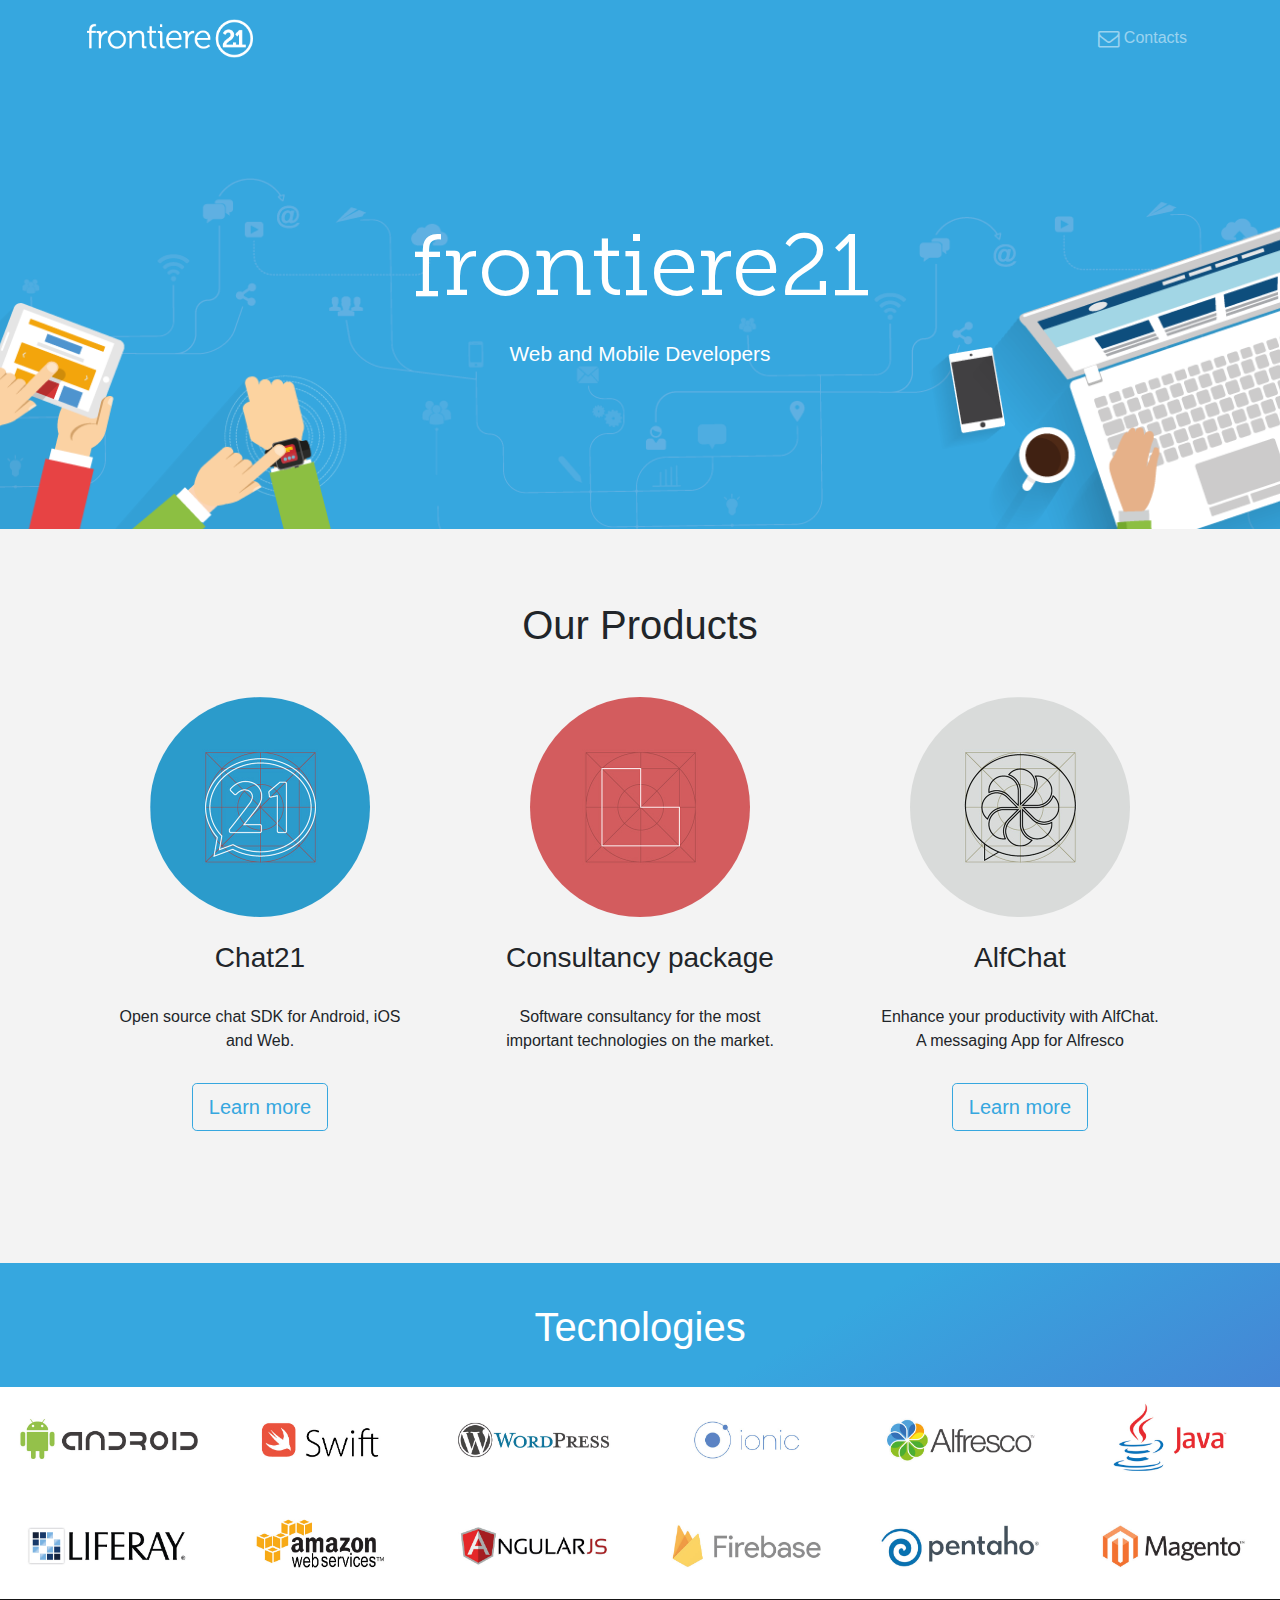
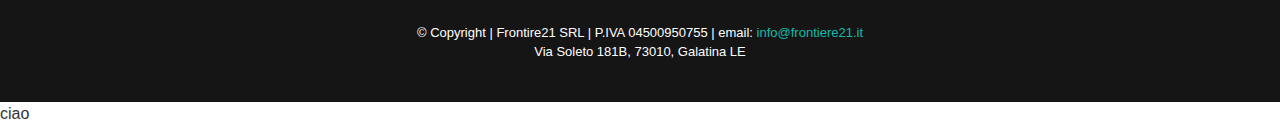
<file: index.html>
<!DOCTYPE html>
<html>

<head>
  <meta charset="utf-8">
  <meta name="viewport" content="width=device-width, initial-scale=1">
  <link rel="stylesheet" href="https://cdnjs.cloudflare.com/ajax/libs/font-awesome/4.7.0/css/font-awesome.min.css" type="text/css">
  <link rel="stylesheet" href="theme.css" type="text/css">
  <title>Frontiere21 Web and Mobile Developers</title>
  <meta name="description" content="Web and Mobile Developers">
  <link rel="icon" href="images/frontiere21-favicon.png">
  <!-- Google Tag Manager -->
  <script>(function(w,d,s,l,i){w[l]=w[l]||[];w[l].push({'gtm.start':
  new Date().getTime(),event:'gtm.js'});var f=d.getElementsByTagName(s)[0],
  j=d.createElement(s),dl=l!='dataLayer'?'&l='+l:'';j.async=true;j.src=
  'https://www.googletagmanager.com/gtm.js?id='+i+dl;f.parentNode.insertBefore(j,f);
  })(window,document,'script','dataLayer','GTM-NC87839');</script>
  <!-- End Google Tag Manager -->
</head>

<body>
  <!-- Google Tag Manager (noscript) -->
<noscript><iframe src="https://www.googletagmanager.com/ns.html?id=GTM-NC87839"
  height="0" width="0" style="display:none;visibility:hidden"></iframe></noscript>
  <!-- End Google Tag Manager (noscript) -->
  <nav class="navbar navbar-expand-md navbar-dark bg-primary">
    <div class="container">
      <a class="navbar-brand" id="logo-frontiere">
        <img src="images/Logo-frontiere-21.png" width="170" alt="frontiere21">
      </a>
      <button class="navbar-toggler navbar-toggler-right" type="button" data-toggle="collapse" data-target="#navbar2SupportedContent" aria-controls="navbar2SupportedContent" aria-expanded="false" aria-label="Toggle navigation">
        <span class="navbar-toggler-icon"></span>
      </button>
      <div class="collapse navbar-collapse text-center justify-content-end" id="navbar2SupportedContent">
        <ul class="navbar-nav">
          <li class="nav-item">
            <a class="nav-link" href="mailto:info@frontiere21.it">
              <i class="fa d-inline fa-lg fa-envelope-o"></i> Contacts</a>
          </li>
        </ul>
      </div>
    </div>
  </nav>
  <div class="pt-5 text-white bg-primary py-5" style="background-image: url('images/frontiere21-hero-.png');background-position:center bottom;background-repeat:no-repeat;background-size:cover;">
    <div class="container">
      <div class="row text-center">
        <div class="col-md-12 text-center align-self-center my-5">
          <h1 class="display-1 head-title">frontiere21</h1>
          <p class="lead">Web and Mobile Developers</p>
        </div>
      </div>
    </div>
  </div>
  <div class="py-5 text-center bg-light">
    <div class="container">
      <div class="row">
        <div class="col-md-12">
          <h1>Our Products</h1>
          <!-- <p class="lead">Lorem ipsum dolor sit ament</p> -->
        </div>
      </div>
      <div class="row">
        <div class="col-md-4 p-4">
          <a href="http://www.chat21.org/" target="_blank">
            <img class="img-fluid d-block rounded-circle mx-auto" src="images/frontiere21-chat21.jpg" width="220"> </a>
          <h3 class="m-0 py-3">Chat21</h3>
          <p class="my-1">Open source chat SDK for Android, iOS and Web.</p>
          <a href="http://www.chat21.org/" class="btn btn-lg my-3 btn-outline-primary" target="_blank">Learn more</a>
        </div>
        <div class="col-md-4 p-4">
          <a href="http://www.tiledesk.com/" target="_blank">
            <img class="img-fluid d-block rounded-circle mx-auto" src="images/frontiere21-tiledesk.jpg" width="220"> </a>
          <h3 class="m-0 py-3">Consultancy package</h3>
          <p class="my-1">Software consultancy for the most important technologies on the market.</p>          
        </div>
        <div class="col-md-4 p-4">
          <a href="https://play.google.com/store/apps/details?id=it.frontiere21.android.alfresco.chat" target="_blank">
            <img class="img-fluid d-block rounded-circle mx-auto" src="images/frontiere21-alfchat.jpg" width="220"> </a>
          <h3 class="m-0 py-3">AlfChat</h3>
          <p class="my-1">Enhance your productivity with AlfChat.
            <br>A messaging App for Alfresco</p>
          <a href="https://play.google.com/store/apps/details?id=it.frontiere21.android.alfresco.chat" class="btn btn-lg my-3 btn-outline-primary" target="_blank">Learn more</a>
        </div>
      </div>
    </div>
  </div>
  <div class="py-5 bg-secondary bg-gradient" style="padding-bottom:0px !important; padding-top: 2.5rem !important; ">
    <div class="container-fluid">
      <div class="row">
        <div class="col-md-12">
          <h1 class="text-center mb-4 text-white">Tecnologies</h1>
        </div>
      </div>
      <div class="row">
        <div class="p-0 col-md-2 col-6">
          <img src="images/skills/f21_skills_android.jpg" class="img-fluid"> </div>
        <div class="p-0 col-md-2 col-6">
          <img src="images/skills/f21_skills_swift.jpg" class="img-fluid"> </div>
        <div class="p-0 col-md-2 col-6">
          <img src="images/skills/f21_skills_wordpress.jpg" class="img-fluid"> </div>
        <div class="p-0 col-md-2 col-6">
          <img src="images/skills/f21_skills_ionic.jpg" class="img-fluid"> </div>
        <div class="p-0 col-md-2 col-6">
          <img src="images/skills/f21_skills_alfresco.jpg" class="img-fluid"> </div>
        <div class="p-0 col-md-2 col-6">
          <img src="images/skills/f21_skills_java.jpg" class="img-fluid"> </div>
        <div class="p-0 col-md-2 col-6">
          <img src="images/skills/f21_skills_liferay.jpg" class="img-fluid"> </div>
        <div class="p-0 col-md-2 col-6">
          <img src="images/skills/f21_skills_aws.jpg" class="img-fluid"> </div>
        <div class="p-0 col-md-2 col-6">
          <img src="images/skills/f21_skills_angularjs.jpg" class="img-fluid"> </div>
        <div class="p-0 col-md-2 col-6">
          <img src="images/skills/f21_skills_firebase.jpg" class="img-fluid"> </div>
        <div class="p-0 col-md-2 col-6">
          <img src="images/skills/f21_skills_pentaho.jpg" class="img-fluid"> </div>
        <div class="p-0 col-md-2 col-6">
          <img src="images/skills/f21_skills_magento.jpg" class="img-fluid"> </div>
      </div>
    </div>
  </div>
  <div class="bg-dark text-white py-3">
    <div class="container">
      <div class="row">
        <div class="col-md-12 text-center align-self-center">
          <p style="font-size: 13px;"> © Copyright | Frontire21 SRL | P.IVA 04500950755 | email:
            <a style="text-decoration: none;" href="mailto:info@frontiere21.it">info@frontiere21.it</a>
            <br> Via Soleto 181B, 73010, Galatina LE </p>
        </div>
      </div>
    </div>
  </div>
  <script src="https://code.jquery.com/jquery-3.2.1.slim.min.js" integrity="sha384-KJ3o2DKtIkvYIK3UENzmM7KCkRr/rE9/Qpg6aAZGJwFDMVNA/GpGFF93hXpG5KkN" crossorigin="anonymous"></script>
  <script src="https://cdnjs.cloudflare.com/ajax/libs/popper.js/1.12.9/umd/popper.min.js" integrity="sha384-ApNbgh9B+Y1QKtv3Rn7W3mgPxhU9K/ScQsAP7hUibX39j7fakFPskvXusvfa0b4Q" crossorigin="anonymous"></script>
  <script src="https://maxcdn.bootstrapcdn.com/bootstrap/4.0.0/js/bootstrap.min.js" integrity="sha384-JZR6Spejh4U02d8jOt6vLEHfe/JQGiRRSQQxSfFWpi1MquVdAyjUar5+76PVCmYl" crossorigin="anonymous"></script>
  
  ciao
</body>

</html>
</file>
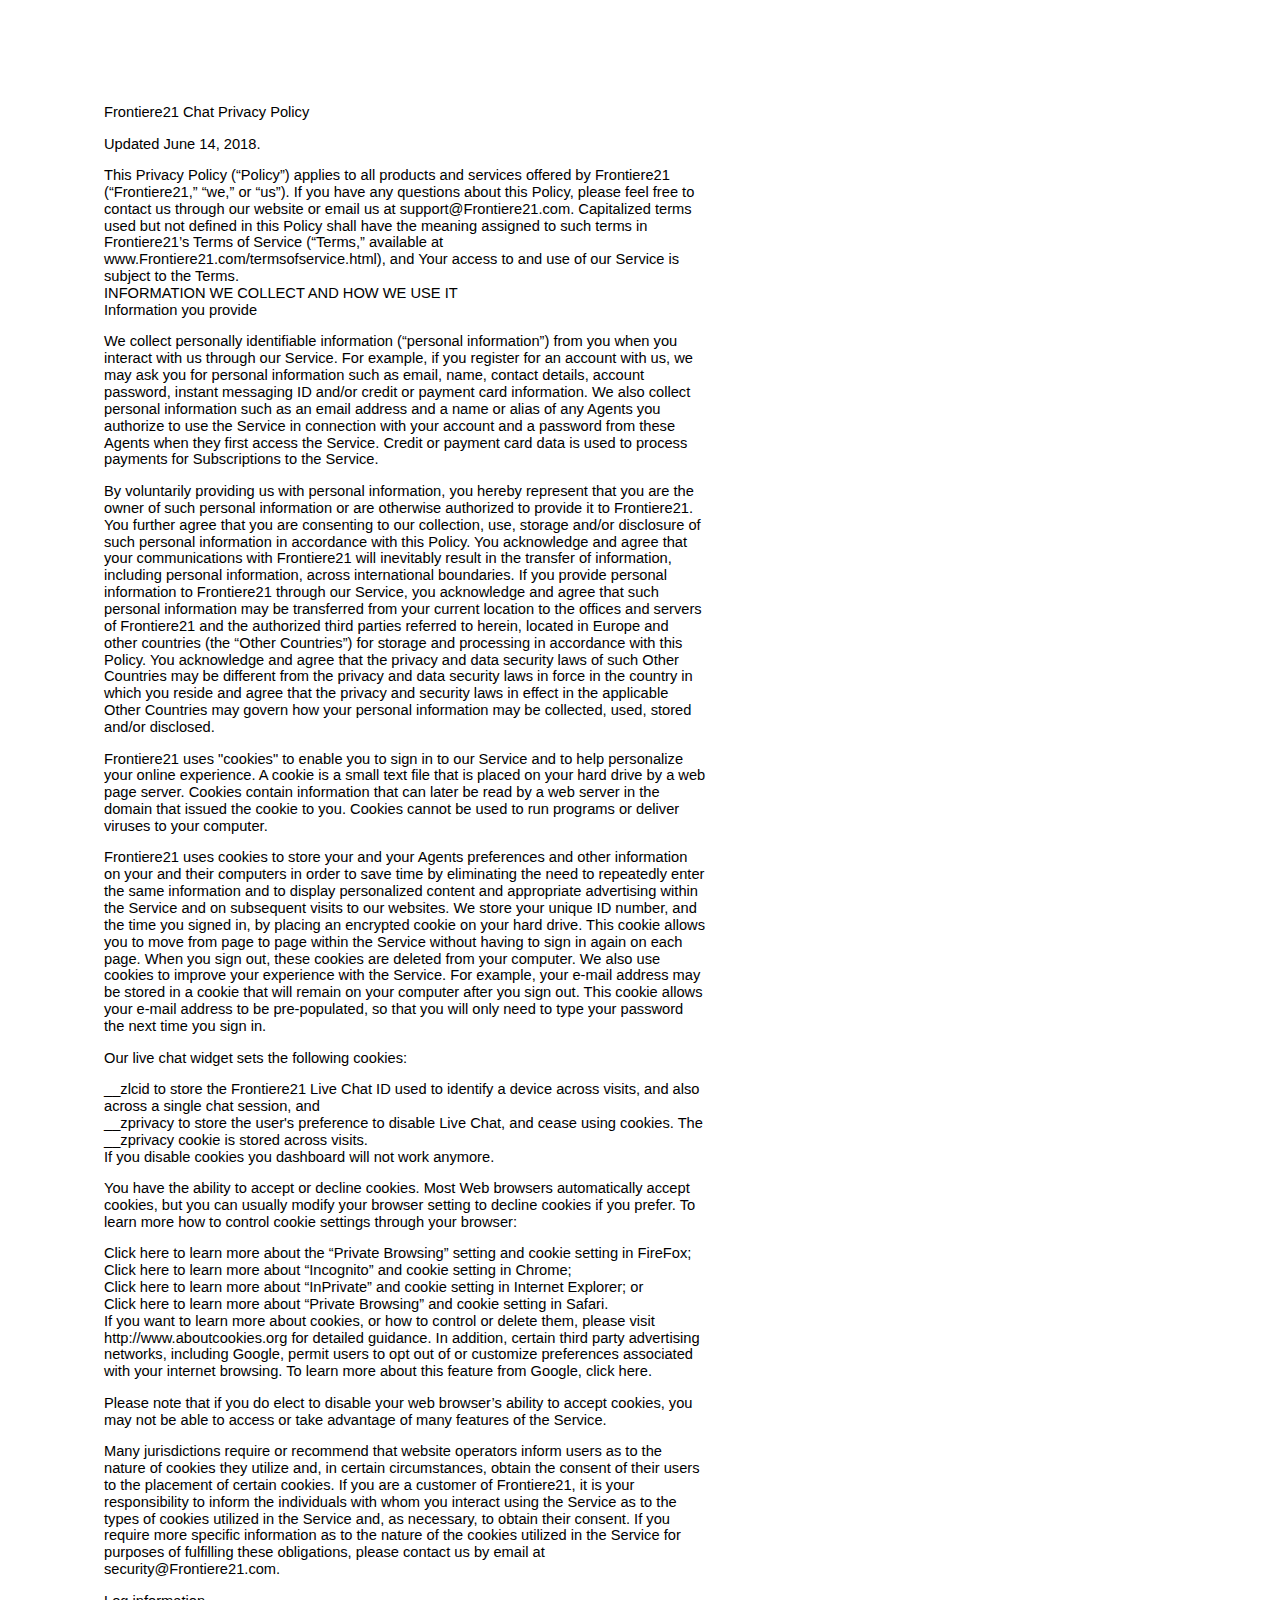
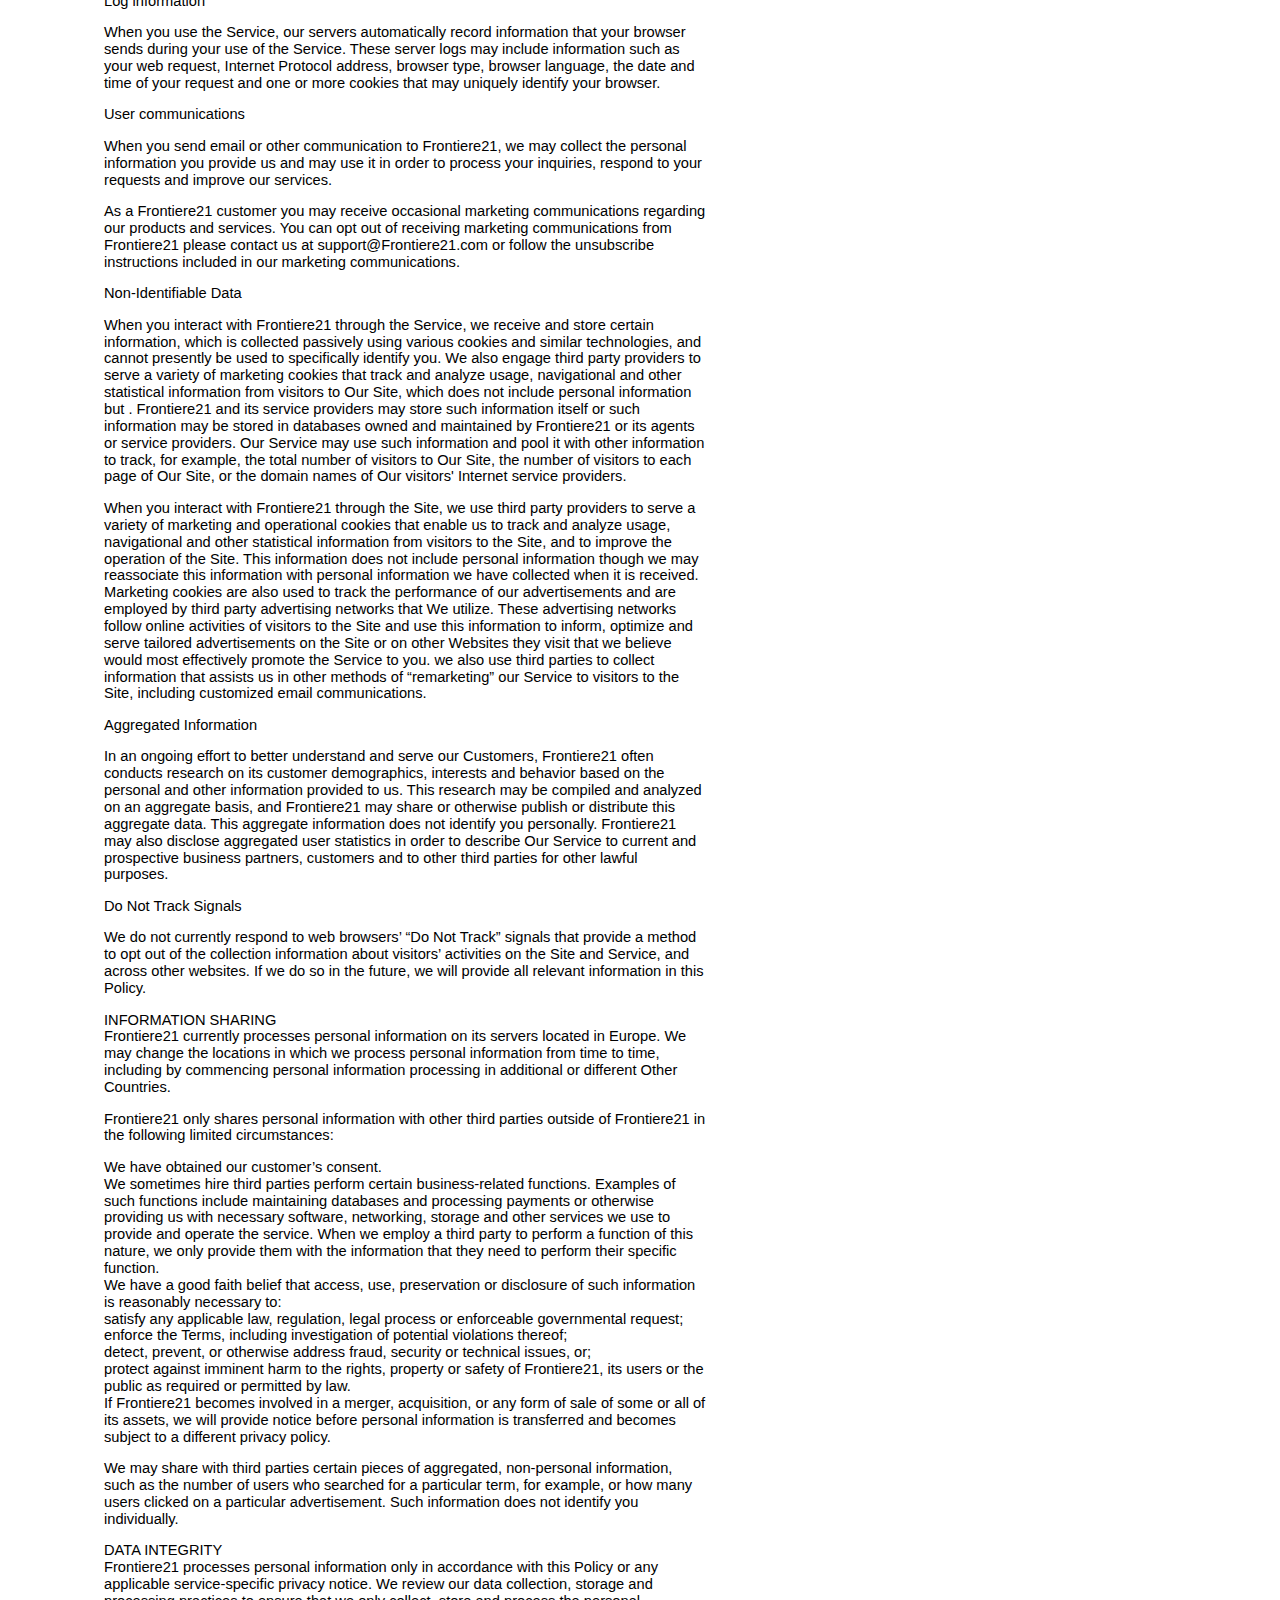
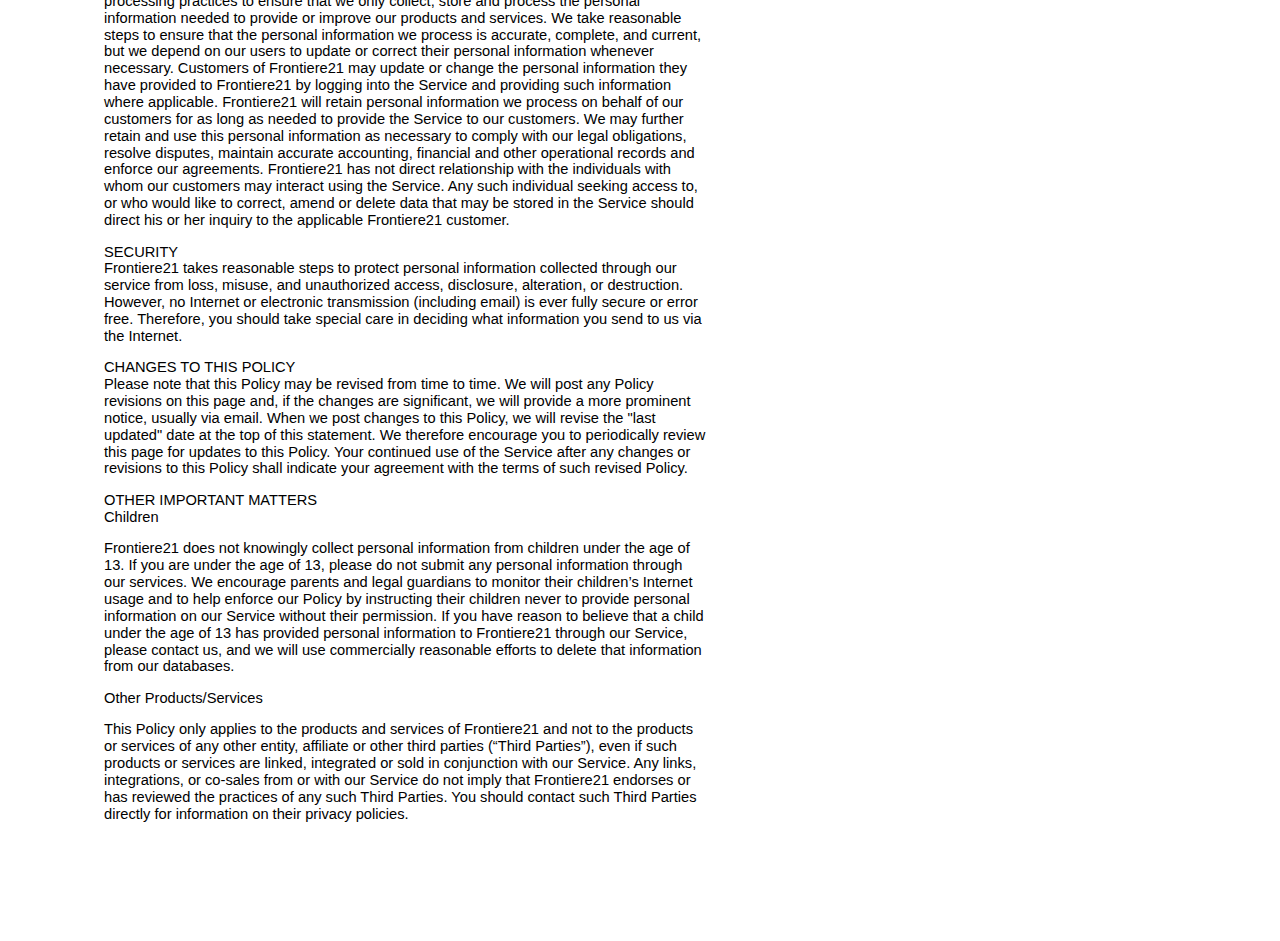
<file: privacy.htm>
<!-- saved from url=(0037)https://www.Frontiere21.com/privacy.html -->
<html><head><meta http-equiv="Content-Type" content="text/html; charset=UTF-8"><style type="text/css">ol{margin:0;padding:0}table td,table th{padding:0}.c0{color:#000000;font-weight:400;text-decoration:none;vertical-align:baseline;font-size:11pt;font-family:"Arial";font-style:normal}.c1{padding-top:0pt;padding-bottom:0pt;line-height:1.15;orphans:2;widows:2;text-align:left}.c3{background-color:#ffffff;max-width:451.4pt;padding:72pt 72pt 72pt 72pt}.c2{height:11pt}.title{padding-top:0pt;color:#000000;font-size:26pt;padding-bottom:3pt;font-family:"Arial";line-height:1.15;page-break-after:avoid;orphans:2;widows:2;text-align:left}.subtitle{padding-top:0pt;color:#666666;font-size:15pt;padding-bottom:16pt;font-family:"Arial";line-height:1.15;page-break-after:avoid;orphans:2;widows:2;text-align:left}li{color:#000000;font-size:11pt;font-family:"Arial"}p{margin:0;color:#000000;font-size:11pt;font-family:"Arial"}h1{padding-top:20pt;color:#000000;font-size:20pt;padding-bottom:6pt;font-family:"Arial";line-height:1.15;page-break-after:avoid;orphans:2;widows:2;text-align:left}h2{padding-top:18pt;color:#000000;font-size:16pt;padding-bottom:6pt;font-family:"Arial";line-height:1.15;page-break-after:avoid;orphans:2;widows:2;text-align:left}h3{padding-top:16pt;color:#434343;font-size:14pt;padding-bottom:4pt;font-family:"Arial";line-height:1.15;page-break-after:avoid;orphans:2;widows:2;text-align:left}h4{padding-top:14pt;color:#666666;font-size:12pt;padding-bottom:4pt;font-family:"Arial";line-height:1.15;page-break-after:avoid;orphans:2;widows:2;text-align:left}h5{padding-top:12pt;color:#666666;font-size:11pt;padding-bottom:4pt;font-family:"Arial";line-height:1.15;page-break-after:avoid;orphans:2;widows:2;text-align:left}h6{padding-top:12pt;color:#666666;font-size:11pt;padding-bottom:4pt;font-family:"Arial";line-height:1.15;page-break-after:avoid;font-style:italic;orphans:2;widows:2;text-align:left}</style></head><body class="c3"><p class="c1"><span class="c0">Frontiere21 Chat Privacy Policy</span></p><p class="c1 c2"><span class="c0"></span></p><p class="c1"><span class="c0">Updated June 14, 2018.</span></p><p class="c1 c2"><span class="c0"></span></p><p class="c1"><span class="c0">This Privacy Policy (“Policy”) applies to all products and services offered by Frontiere21 (“Frontiere21,” “we,” or “us”). If you have any questions about this Policy, please feel free to contact us through our website or email us at support@Frontiere21.com. Capitalized terms used but not defined in this Policy shall have the meaning assigned to such terms in Frontiere21’s Terms of Service (“Terms,” available at www.Frontiere21.com/termsofservice.html), and Your access to and use of our Service is subject to the Terms.</span></p><p class="c1"><span class="c0">INFORMATION WE COLLECT AND HOW WE USE IT</span></p><p class="c1"><span class="c0">Information you provide</span></p><p class="c1 c2"><span class="c0"></span></p><p class="c1"><span class="c0">We collect personally identifiable information (“personal information”) from you when you interact with us through our Service. For example, if you register for an account with us, we may ask you for personal information such as email, name, contact details, account password, instant messaging ID and/or credit or payment card information. We also collect personal information such as an email address and a name or alias of any Agents you authorize to use the Service in connection with your account and a password from these Agents when they first access the Service. Credit or payment card data is used to process payments for Subscriptions to the Service.</span></p><p class="c1 c2"><span class="c0"></span></p><p class="c1"><span class="c0">By voluntarily providing us with personal information, you hereby represent that you are the owner of such personal information or are otherwise authorized to provide it to Frontiere21. You further agree that you are consenting to our collection, use, storage and/or disclosure of such personal information in accordance with this Policy. You acknowledge and agree that your communications with Frontiere21 will inevitably result in the transfer of information, including personal information, across international boundaries. If you provide personal information to Frontiere21 through our Service, you acknowledge and agree that such personal information may be transferred from your current location to the offices and servers of Frontiere21 and the authorized third parties referred to herein, located in Europe and other countries (the “Other Countries”) for storage and processing in accordance with this Policy. You acknowledge and agree that the privacy and data security laws of such Other Countries may be different from the privacy and data security laws in force in the country in which you reside and agree that the privacy and security laws in effect in the applicable Other Countries may govern how your personal information may be collected, used, stored and/or disclosed.</span></p><p class="c1 c2"><span class="c0"></span></p><p class="c1"><span class="c0">Frontiere21 uses "cookies" to enable you to sign in to our Service and to help personalize your online experience. A cookie is a small text file that is placed on your hard drive by a web page server. Cookies contain information that can later be read by a web server in the domain that issued the cookie to you. Cookies cannot be used to run programs or deliver viruses to your computer.</span></p><p class="c1 c2"><span class="c0"></span></p><p class="c1"><span class="c0">Frontiere21 uses cookies to store your and your Agents preferences and other information on your and their computers in order to save time by eliminating the need to repeatedly enter the same information and to display personalized content and appropriate advertising within the Service and on subsequent visits to our websites. We store your unique ID number, and the time you signed in, by placing an encrypted cookie on your hard drive. This cookie allows you to move from page to page within the Service without having to sign in again on each page. When you sign out, these cookies are deleted from your computer. We also use cookies to improve your experience with the Service. For example, your e-mail address may be stored in a cookie that will remain on your computer after you sign out. This cookie allows your e-mail address to be pre-populated, so that you will only need to type your password the next time you sign in.</span></p><p class="c1 c2"><span class="c0"></span></p><p class="c1"><span class="c0">Our live chat widget sets the following cookies:</span></p><p class="c1 c2"><span class="c0"></span></p><p class="c1"><span class="c0">__zlcid to store the Frontiere21 Live Chat ID used to identify a device across visits, and also across a single chat session, and</span></p><p class="c1"><span class="c0">__zprivacy to store the user's preference to disable Live Chat, and cease using cookies. The __zprivacy cookie is stored across visits.</span></p><p class="c1"><span class="c0">If you disable cookies you dashboard will not work anymore.</span></p><p class="c1 c2"><span class="c0"></span></p><p class="c1"><span class="c0">You have the ability to accept or decline cookies. Most Web browsers automatically accept cookies, but you can usually modify your browser setting to decline cookies if you prefer. To learn more how to control cookie settings through your browser:</span></p><p class="c1 c2"><span class="c0"></span></p><p class="c1"><span class="c0">Click here to learn more about the “Private Browsing” setting and cookie setting in FireFox;</span></p><p class="c1"><span class="c0">Click here to learn more about “Incognito” and cookie setting in Chrome;</span></p><p class="c1"><span class="c0">Click here to learn more about “InPrivate” and cookie setting in Internet Explorer; or</span></p><p class="c1"><span class="c0">Click here to learn more about “Private Browsing” and cookie setting in Safari.</span></p><p class="c1"><span class="c0">If you want to learn more about cookies, or how to control or delete them, please visit http://www.aboutcookies.org for detailed guidance. In addition, certain third party advertising networks, including Google, permit users to opt out of or customize preferences associated with your internet browsing. To learn more about this feature from Google, click here.</span></p><p class="c1 c2"><span class="c0"></span></p><p class="c1"><span class="c0">Please note that if you do elect to disable your web browser’s ability to accept cookies, you may not be able to access or take advantage of many features of the Service.</span></p><p class="c1 c2"><span class="c0"></span></p><p class="c1"><span class="c0">Many jurisdictions require or recommend that website operators inform users as to the nature of cookies they utilize and, in certain circumstances, obtain the consent of their users to the placement of certain cookies. If you are a customer of Frontiere21, it is your responsibility to inform the individuals with whom you interact using the Service as to the types of cookies utilized in the Service and, as necessary, to obtain their consent. If you require more specific information as to the nature of the cookies utilized in the Service for purposes of fulfilling these obligations, please contact us by email at security@Frontiere21.com.</span></p><p class="c1 c2"><span class="c0"></span></p><p class="c1"><span class="c0">Log information</span></p><p class="c1 c2"><span class="c0"></span></p><p class="c1"><span class="c0">When you use the Service, our servers automatically record information that your browser sends during your use of the Service. These server logs may include information such as your web request, Internet Protocol address, browser type, browser language, the date and time of your request and one or more cookies that may uniquely identify your browser.</span></p><p class="c1 c2"><span class="c0"></span></p><p class="c1"><span class="c0">User communications</span></p><p class="c1 c2"><span class="c0"></span></p><p class="c1"><span class="c0">When you send email or other communication to Frontiere21, we may collect the personal information you provide us and may use it in order to process your inquiries, respond to your requests and improve our services.</span></p><p class="c1 c2"><span class="c0"></span></p><p class="c1"><span class="c0">As a Frontiere21 customer you may receive occasional marketing communications regarding our products and services. You can opt out of receiving marketing communications from Frontiere21 please contact us at support@Frontiere21.com or follow the unsubscribe instructions included in our marketing communications.</span></p><p class="c1 c2"><span class="c0"></span></p><p class="c1"><span class="c0">Non-Identifiable Data</span></p><p class="c1 c2"><span class="c0"></span></p><p class="c1"><span class="c0">When you interact with Frontiere21 through the Service, we receive and store certain information, which is collected passively using various cookies and similar technologies, and cannot presently be used to specifically identify you. We also engage third party providers to serve a variety of marketing cookies that track and analyze usage, navigational and other statistical information from visitors to Our Site, which does not include personal information but . Frontiere21 and its service providers may store such information itself or such information may be stored in databases owned and maintained by Frontiere21 or its agents or service providers. Our Service may use such information and pool it with other information to track, for example, the total number of visitors to Our Site, the number of visitors to each page of Our Site, or the domain names of Our visitors' Internet service providers.</span></p><p class="c1 c2"><span class="c0"></span></p><p class="c1"><span class="c0">When you interact with Frontiere21 through the Site, we use third party providers to serve a variety of marketing and operational cookies that enable us to track and analyze usage, navigational and other statistical information from visitors to the Site, and to improve the operation of the Site. This information does not include personal information though we may reassociate this information with personal information we have collected when it is received. Marketing cookies are also used to track the performance of our advertisements and are employed by third party advertising networks that We utilize. These advertising networks follow online activities of visitors to the Site and use this information to inform, optimize and serve tailored advertisements on the Site or on other Websites they visit that we believe would most effectively promote the Service to you. we also use third parties to collect information that assists us in other methods of “remarketing” our Service to visitors to the Site, including customized email communications.</span></p><p class="c1 c2"><span class="c0"></span></p><p class="c1"><span class="c0">Aggregated Information</span></p><p class="c1 c2"><span class="c0"></span></p><p class="c1"><span class="c0">In an ongoing effort to better understand and serve our Customers, Frontiere21 often conducts research on its customer demographics, interests and behavior based on the personal and other information provided to us. This research may be compiled and analyzed on an aggregate basis, and Frontiere21 may share or otherwise publish or distribute this aggregate data. This aggregate information does not identify you personally. Frontiere21 may also disclose aggregated user statistics in order to describe Our Service to current and prospective business partners, customers and to other third parties for other lawful purposes.</span></p><p class="c1 c2"><span class="c0"></span></p><p class="c1"><span class="c0">Do Not Track Signals</span></p><p class="c1 c2"><span class="c0"></span></p><p class="c1"><span class="c0">We do not currently respond to web browsers’ “Do Not Track” signals that provide a method to opt out of the collection information about visitors’ activities on the Site and Service, and across other websites. If we do so in the future, we will provide all relevant information in this Policy.</span></p><p class="c1 c2"><span class="c0"></span></p><p class="c1"><span class="c0">INFORMATION SHARING</span></p><p class="c1"><span class="c0">Frontiere21 currently processes personal information on its servers located in Europe. We may change the locations in which we process personal information from time to time, including by commencing personal information processing in additional or different Other Countries.</span></p><p class="c1 c2"><span class="c0"></span></p><p class="c1"><span class="c0">Frontiere21 only shares personal information with other third parties outside of Frontiere21 in the following limited circumstances:</span></p><p class="c1 c2"><span class="c0"></span></p><p class="c1"><span class="c0">We have obtained our customer’s consent.</span></p><p class="c1"><span class="c0">We sometimes hire third parties perform certain business-related functions. Examples of such functions include maintaining databases and processing payments or otherwise providing us with necessary software, networking, storage and other services we use to provide and operate the service. When we employ a third party to perform a function of this nature, we only provide them with the information that they need to perform their specific function.</span></p><p class="c1"><span class="c0">We have a good faith belief that access, use, preservation or disclosure of such information is reasonably necessary to:</span></p><p class="c1"><span class="c0">satisfy any applicable law, regulation, legal process or enforceable governmental request;</span></p><p class="c1"><span class="c0">enforce the Terms, including investigation of potential violations thereof;</span></p><p class="c1"><span class="c0">detect, prevent, or otherwise address fraud, security or technical issues, or;</span></p><p class="c1"><span class="c0">protect against imminent harm to the rights, property or safety of Frontiere21, its users or the public as required or permitted by law.</span></p><p class="c1"><span class="c0">If Frontiere21 becomes involved in a merger, acquisition, or any form of sale of some or all of its assets, we will provide notice before personal information is transferred and becomes subject to a different privacy policy.</span></p><p class="c1 c2"><span class="c0"></span></p><p class="c1"><span class="c0">We may share with third parties certain pieces of aggregated, non-personal information, such as the number of users who searched for a particular term, for example, or how many users clicked on a particular advertisement. Such information does not identify you individually.</span></p><p class="c1 c2"><span class="c0"></span></p><p class="c1"><span class="c0">DATA INTEGRITY</span></p><p class="c1"><span class="c0">Frontiere21 processes personal information only in accordance with this Policy or any applicable service-specific privacy notice. We review our data collection, storage and processing practices to ensure that we only collect, store and process the personal information needed to provide or improve our products and services. We take reasonable steps to ensure that the personal information we process is accurate, complete, and current, but we depend on our users to update or correct their personal information whenever necessary. Customers of Frontiere21 may update or change the personal information they have provided to Frontiere21 by logging into the Service and providing such information where applicable. Frontiere21 will retain personal information we process on behalf of our customers for as long as needed to provide the Service to our customers. We may further retain and use this personal information as necessary to comply with our legal obligations, resolve disputes, maintain accurate accounting, financial and other operational records and enforce our agreements. Frontiere21 has not direct relationship with the individuals with whom our customers may interact using the Service. Any such individual seeking access to, or who would like to correct, amend or delete data that may be stored in the Service should direct his or her inquiry to the applicable Frontiere21 customer.</span></p><p class="c1 c2"><span class="c0"></span></p><p class="c1"><span class="c0">SECURITY</span></p><p class="c1"><span class="c0">Frontiere21 takes reasonable steps to protect personal information collected through our service from loss, misuse, and unauthorized access, disclosure, alteration, or destruction. However, no Internet or electronic transmission (including email) is ever fully secure or error free. Therefore, you should take special care in deciding what information you send to us via the Internet.</span></p><p class="c1 c2"><span class="c0"></span></p><p class="c1"><span class="c0">CHANGES TO THIS POLICY</span></p><p class="c1"><span class="c0">Please note that this Policy may be revised from time to time. We will post any Policy revisions on this page and, if the changes are significant, we will provide a more prominent notice, usually via email. When we post changes to this Policy, we will revise the "last updated" date at the top of this statement. We therefore encourage you to periodically review this page for updates to this Policy. Your continued use of the Service after any changes or revisions to this Policy shall indicate your agreement with the terms of such revised Policy.</span></p><p class="c1 c2"><span class="c0"></span></p><p class="c1"><span class="c0">OTHER IMPORTANT MATTERS</span></p><p class="c1"><span class="c0">Children</span></p><p class="c1 c2"><span class="c0"></span></p><p class="c1"><span class="c0">Frontiere21 does not knowingly collect personal information from children under the age of 13. If you are under the age of 13, please do not submit any personal information through our services. We encourage parents and legal guardians to monitor their children’s Internet usage and to help enforce our Policy by instructing their children never to provide personal information on our Service without their permission. If you have reason to believe that a child under the age of 13 has provided personal information to Frontiere21 through our Service, please contact us, and we will use commercially reasonable efforts to delete that information from our databases.</span></p><p class="c1 c2"><span class="c0"></span></p><p class="c1"><span class="c0">Other Products/Services</span></p><p class="c1 c2"><span class="c0"></span></p><p class="c1"><span class="c0">This Policy only applies to the products and services of Frontiere21 and not to the products or services of any other entity, affiliate or other third parties (“Third Parties”), even if such products or services are linked, integrated or sold in conjunction with our Service. Any links, integrations, or co-sales from or with our Service do not imply that Frontiere21 endorses or has reviewed the practices of any such Third Parties. You should contact such Third Parties directly for information on their privacy policies.</span></p><p class="c1 c2"><span class="c0"></span></p></body></html>
</file>
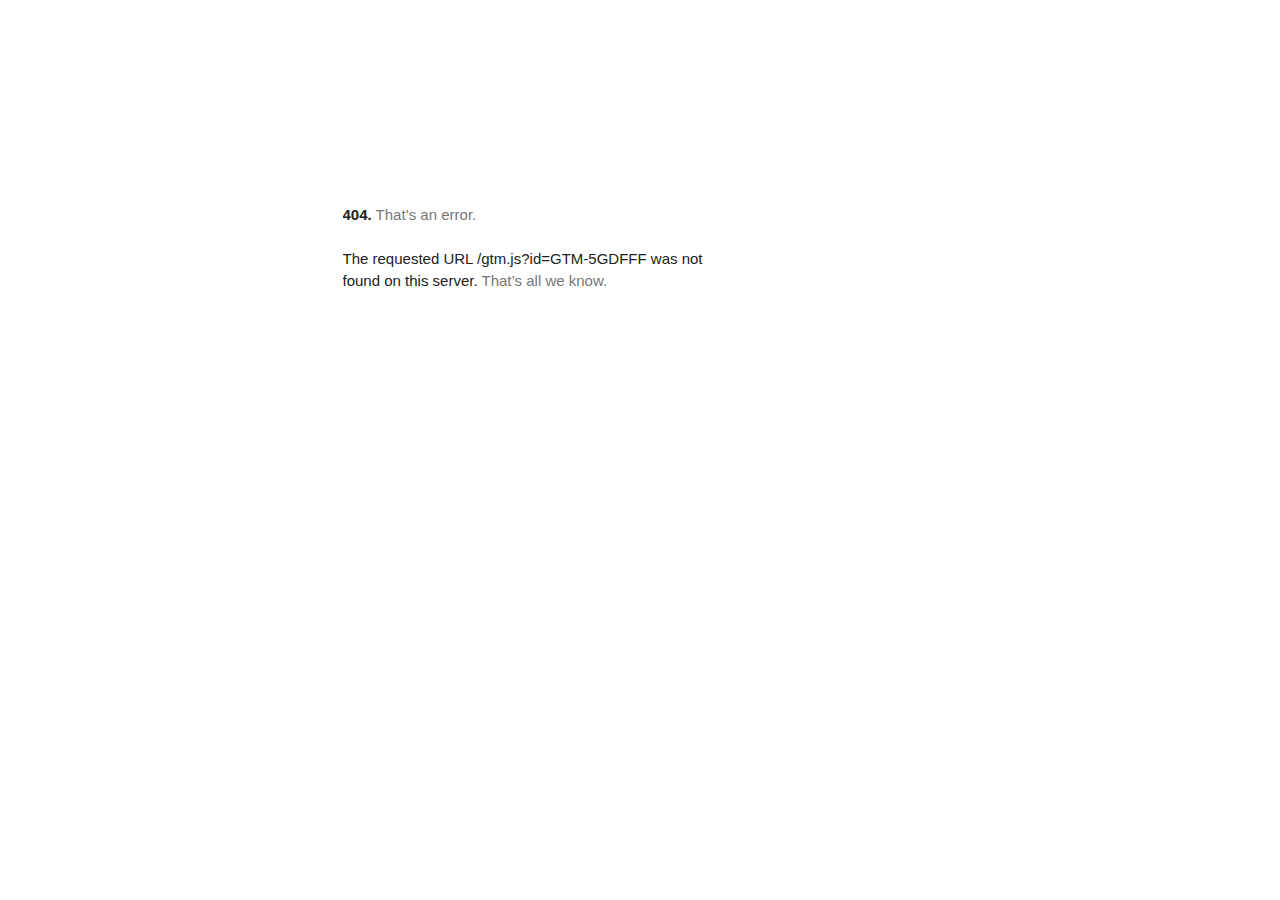
<file: ImmunApp_files/gtm.html>
<!DOCTYPE html>
<html lang=en>
  <meta charset=utf-8>
  <meta name=viewport content="initial-scale=1, minimum-scale=1, width=device-width">
  <title>Error 404 (Not Found)!!1</title>
  <style>
    *{margin:0;padding:0}html,code{font:15px/22px arial,sans-serif}html{background:#fff;color:#222;padding:15px}body{margin:7% auto 0;max-width:390px;min-height:180px;padding:30px 0 15px}* > body{background:url(//www.google.com/images/errors/robot.png) 100% 5px no-repeat;padding-right:205px}p{margin:11px 0 22px;overflow:hidden}ins{color:#777;text-decoration:none}a img{border:0}@media screen and (max-width:772px){body{background:none;margin-top:0;max-width:none;padding-right:0}}#logo{background:url(//www.google.com/images/branding/googlelogo/1x/googlelogo_color_150x54dp.png) no-repeat;margin-left:-5px}@media only screen and (min-resolution:192dpi){#logo{background:url(//www.google.com/images/branding/googlelogo/2x/googlelogo_color_150x54dp.png) no-repeat 0% 0%/100% 100%;-moz-border-image:url(//www.google.com/images/branding/googlelogo/2x/googlelogo_color_150x54dp.png) 0}}@media only screen and (-webkit-min-device-pixel-ratio:2){#logo{background:url(//www.google.com/images/branding/googlelogo/2x/googlelogo_color_150x54dp.png) no-repeat;-webkit-background-size:100% 100%}}#logo{display:inline-block;height:54px;width:150px}
  </style>
  <a href=//www.google.com/><span id=logo aria-label=Google></span></a>
  <p><b>404.</b> <ins>That’s an error.</ins>
  <p>The requested URL <code>/gtm.js?id=GTM-5GDFFF</code> was not found on this server.  <ins>That’s all we know.</ins>
</file>
